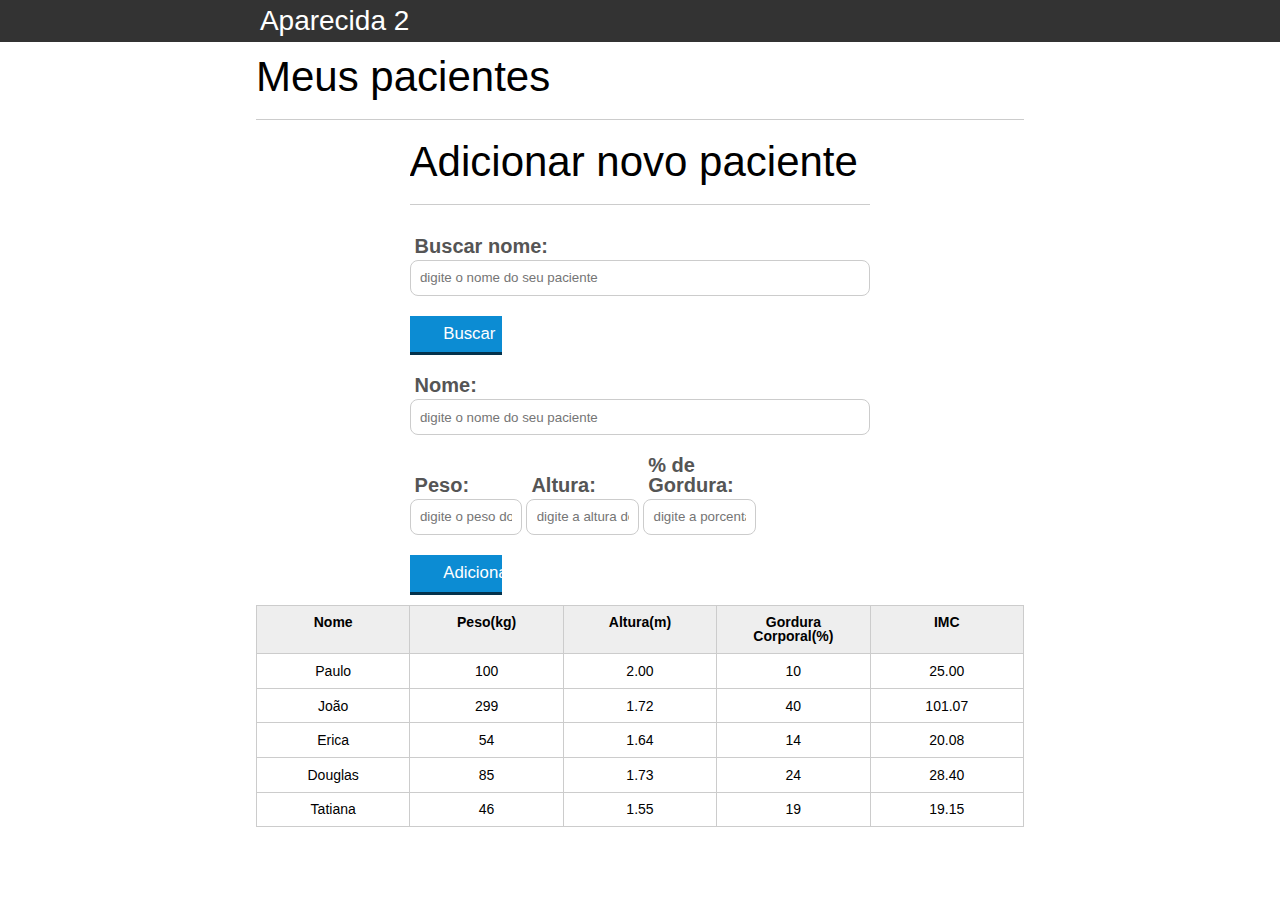
<file: index.html>
<!DOCTYPE html>
<html lang="pt-br">
	<head>
		<meta charset="UTF-8">
		<title>Aparecida Nutrição</title>
		<link rel="icon" href="favicon.ico" type="image/x-icon">
		<link rel="stylesheet" type="text/css" href="css/reset.css">
		<link rel="stylesheet" type="text/css" href="css/index.css">
		<link href="https://cdn.jsdelivr.net/npm/bootstrap@5.1.3/dist/css/bootstrap.min.css" rel="stylesheet" integrity="sha384-1BmE4kWBq78iYhFldvKuhfTAU6auU8tT94WrHftjDbrCEXSU1oBoqyl2QvZ6jIW3" crossorigin="anonymous">
	</head>
	<body>
		<header>
			<div class="container">
				<h1 class="titulo">Aparecida Nutrição</h1>
			</div>
		</header>
		<main>
			<section class="container">
				<h2>Meus pacientes</h2>

				<section class="container">
					<h2 id="titulo-form">Adicionar novo paciente</h2>
					<form id="form-adiciona">
						<div class="campo__full">
							<label for="filtrar-tabela">Buscar nome:</label>
							<input name="filtro" id="filtrar-tabela" type="text" placeholder="digite o nome do seu paciente" class="campo">
						</div>
						<button id="buscar-pacientes" class="btn btn-primary">Buscar</button>
						<ul id="mensagens-erro">
							<li></li>
						</ul>
						<div class="campo__full">
							<label for="nome">Nome:</label>
							<input id="nome" name="nome" type="text" placeholder="digite o nome do seu paciente" class="campo">
						</div>
						<div class="campo__small">
							<label for="peso">Peso:</label>
							<input id="peso" name="peso" type="text" placeholder="digite o peso do seu paciente" class="campo">
						</div>
						<div class="campo__small">
							<label for="altura">Altura:</label>
							<input id="altura" name="altura" type="text" placeholder="digite a altura do seu paciente" class="campo">
						</div>
						<div class="campo__small">
							<label for="gordura">% de Gordura:</label>
							<input id="gordura" type="text" placeholder="digite a porcentagem de gordura do seu paciente" class="campo">
						</div>
						<button id="adicionar-paciente" class="btn btn-primary">Adicionar</button>
					</form>
				</section>

				<table class="table table-striped mt-3">
					<thead>
						<tr>
							<th>Nome</th>
							<th>Peso(kg)</th>
							<th>Altura(m)</th>
							<th>Gordura Corporal(%)</th>
							<th>IMC</th>
						</tr>
					</thead>
					<tbody id="tabela-pacientes">
						<tr class="paciente" id="primeiro-paciente">
							<td class="info-nome">Paulo</td>
							<td class="info-peso">100</td>
							<td class="info-altura">2.00</td>
							<td class="info-gordura">10</td>
							<td class="info-imc">0</td>
						</tr>
						<tr class="paciente" >
							<td class="info-nome">João</td>
							<td class="info-peso">299</td>
							<td class="info-altura">1.72</td>
							<td class="info-gordura">40</td>
							<td class="info-imc">0</td>
						</tr>
						<tr class="paciente" >
							<td class="info-nome">Erica</td>
							<td class="info-peso">54</td>
							<td class="info-altura">1.64</td>
							<td class="info-gordura">14</td>
							<td class="info-imc">0</td>
						</tr>
						<tr class="paciente">
							<td class="info-nome">Douglas</td>
							<td class="info-peso">85</td>
							<td class="info-altura">1.73</td>
							<td class="info-gordura">24</td>
							<td class="info-imc">0</td>
						</tr>
						<tr class="paciente" >
							<td class="info-nome">Tatiana</td>
							<td class="info-peso">46</td>
							<td class="info-altura">1.55</td>
							<td class="info-gordura">19</td>
							<td class="info-imc">0</td>
						</tr>
					</tbody>
				</table>
			</section>
		</main>
		<script src="js/calcula-imc.js"></script>
		<script src="js/form.js"></script>
		<script src="js/remover-paciente.js"></script>
		<script src="js/filtra.js"></script>
		<script src="js/buscar-pacientes.js"></script>
	</body>
</html>
</file>
<file: css/index.css>
*{	box-sizing: border-box; }
body{
	font-family: "Helvetica Neue", "Helvetica", Helvetica, Arial, sans-serif;
	font-size: 14px;
}
header{
	background-color: #333;
	height: 3em;
	color: #FFF;
	margin-bottom: 1em;
}
header h1{
	font-size: 2em;
	display:inline-block;
	vertical-align:	middle;
}
header h2{
	font-size: 2em;
	display:inline-block;
	vertical-align:	middle;
}
header .container:before{
	content: '';
	display:inline-block;
	height: 100%;
	vertical-align:	middle;
}
.container{	width: 60%;	height: 100%; margin: 0 auto;}
section{margin: 2em 0;	overflow: hidden;}
section h2{
	font-size: 3em;
	display: block;
	padding-bottom: .5em;
	border-bottom: 1px solid #ccc;
	margin-bottom: .5em;
}
table{	width: 100%; margin-bottom : 0.5em;  table-layout: fixed;}
td, th {
	padding: .7em;
	margin: 0;
	border: 1px solid #ccc;
	text-align: center;
}
th{	font-weight: bold; background-color: #EEE;}
label{	color: #555;	display: block;	margin-bottom: .2em;}
.campo{
	margin: 0;
	padding-bottom: 1em;
	width: 100%;
	border: 1px solid #ccc;
	padding: .7em;
	width: 100%;

}
.campo__full{width: 100%;	display: inline-block;	padding: 10px 0px;}
.campo__small{width: 24.5%;	display: inline-block;	padding: 10px 0px;}
button{
	padding: .5em 2em;
	border: 0;
	border-bottom: 3px solid;
	font-size: 1.2em;
	cursor: pointer;
	margin: 0;
	margin-top: -3px;
	color: #fff;
	background-color:#0c8cd3;
	border-color: #04324c;
	width: 20%;
    display: block;
    clear: both;
    margin: 10px 0px;

}
button:active{	margin-top:0px;	border: 0;}
button[disabled=disabled], button:disabled {
    background-color: gray;
	border-color: darkgray;
}
.adicionar-paciente{ margin-top: 30px;}
.campo-invalido{border: 1px solid red;}
.paciente-invalido{ background-color: red; color: white; font-size: 1rem; font-weight: bold;}
label{
	font-weight: bold; font-size: 20px; margin-left: 5px;
}
input{ border-radius: 8px;}
#mensagens-erro li{
	color: white;
	text-align: center;
	background-color: tomato;
}
.fadeOut{
	opacity: 0; transition: 0.5s;
}
.invisivel{
	display: none;
}
</file>
